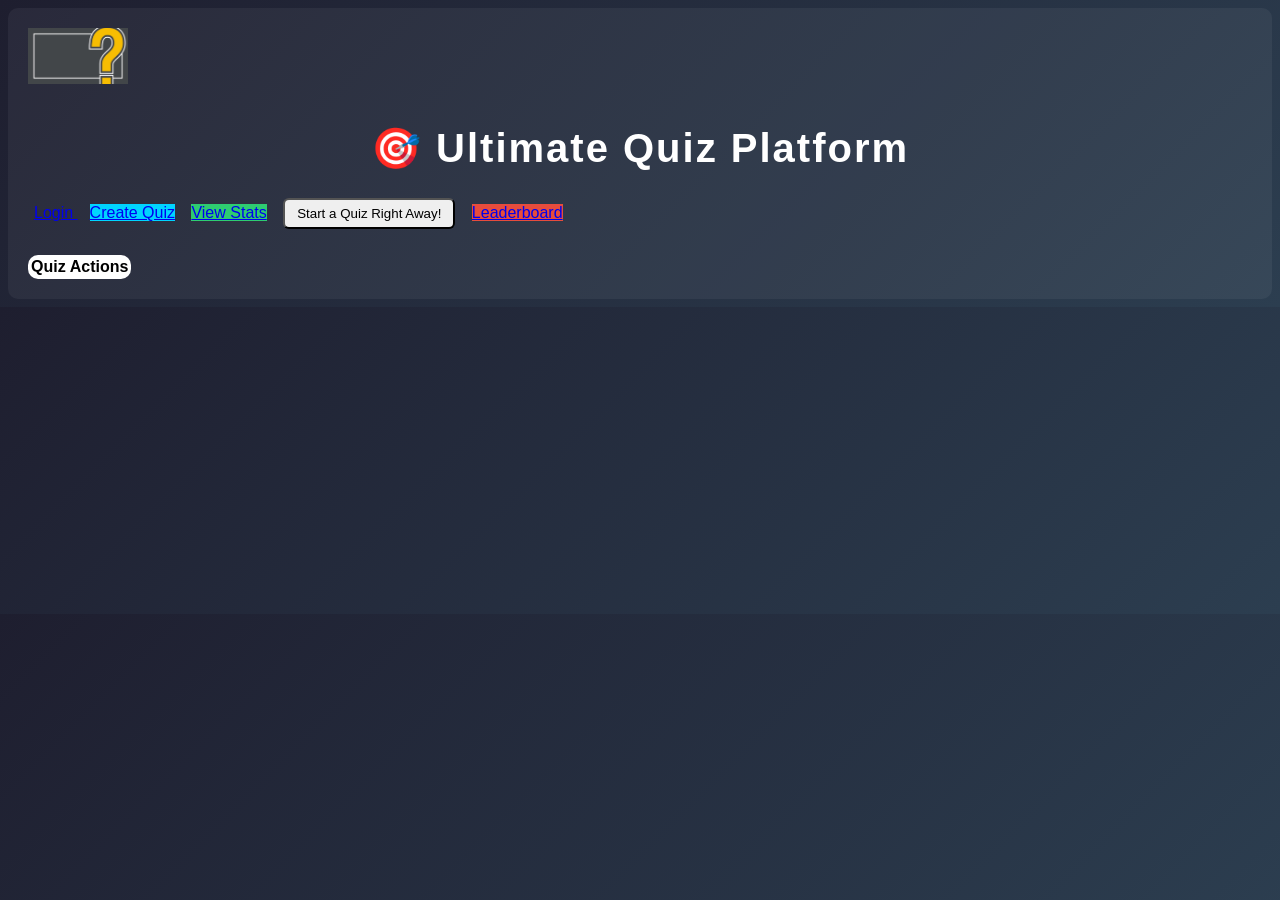
<file: quizz-app/index.html>
<!DOCTYPE html>
<html>
<head>
<meta charset="UTF-8">
<title>Quiz Dashboard</title>
<link rel="stylesheet" href="styles/main.css">
<link rel="stylesheet" href="styles/index.css">
</head>

<body>

<div class="container text-center mt-5">

    <!-- LOGO -->
    <img src="images/app-logo.png" alt="Logo" style="width:100px; margin-bottom:10px;">

    <!-- TITLE -->
    <h1 style="font-size:40px; margin-bottom:20px;">
        🎯 Ultimate Quiz Platform
    </h1>

    <!-- BUTTONS -->
    <div style="margin-bottom:20px;">
        <a href="login.html" class="btn btn-info btn-lg m-2">
        Login
    </a>
    <a href="create-quiz.html" class="btn btn-primary btn-lg m-2">Create Quiz</a>
    <a href="stats.html" class="btn btn-success btn-lg m-2">View Stats</a>

    <button onclick="loadAPIQuiz()" class="btn btn-warning btn-lg m-2">
        Start a Quiz Right Away!
    </button>

    <!-- NEW BUTTON -->
    <a href="leaderboard.html" class="btn btn-danger btn-lg m-2">
        Leaderboard
    </a>
</div>

    <!-- TABLE -->
    <table class="table mt-3">
        <thead>
            <tr><th>Quiz</th><th>Actions</th></tr>
        </thead>
        <tbody id="quizTable"></tbody>
    </table>

</div>

<script src="scripts/index.js"></script>
</body>
</html>
</file>
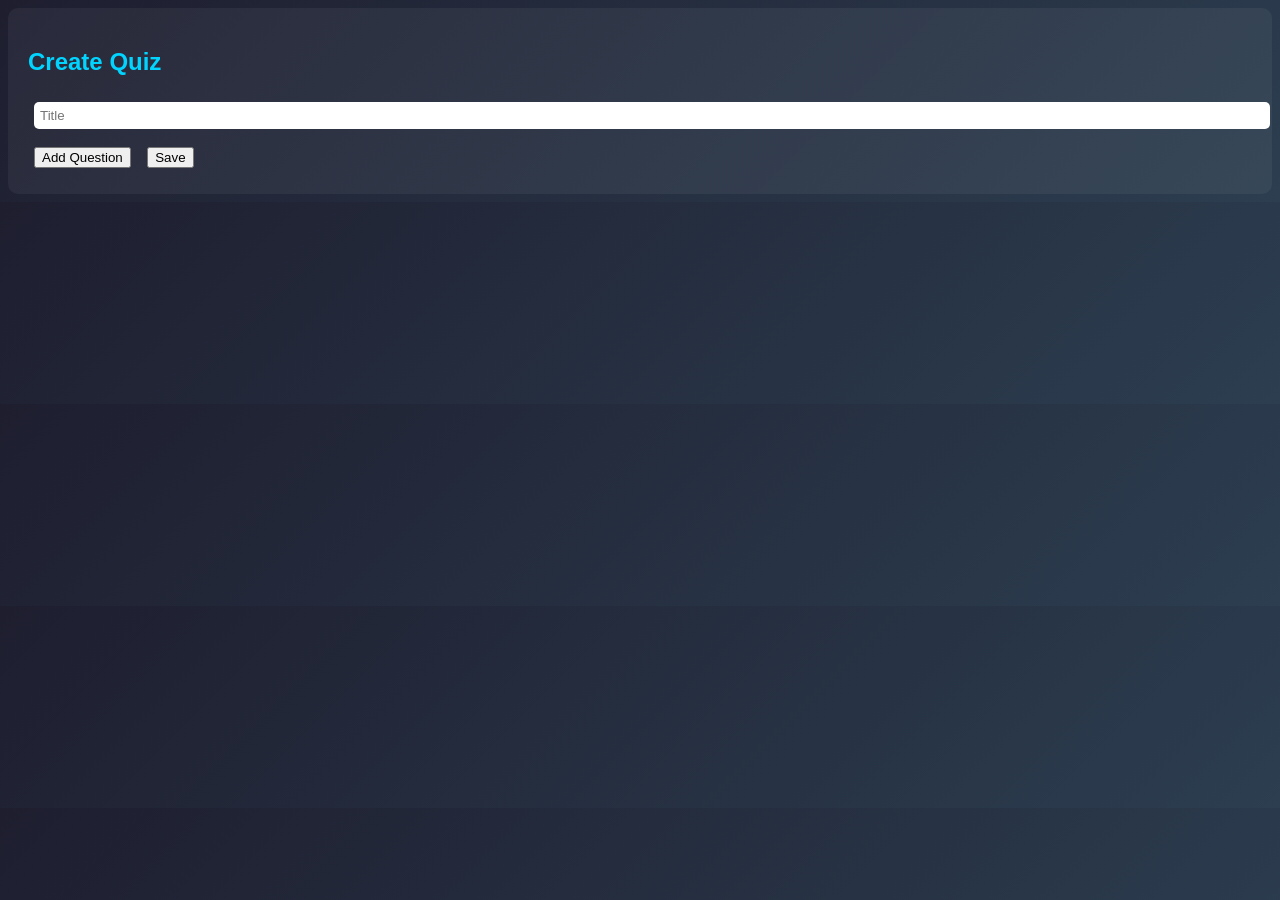
<file: quizz-app/create-quiz.html>
<!DOCTYPE html>
<html>
<head>
<meta charset="UTF-8">
<title>Create Quiz</title>
<link rel="stylesheet" href="styles/main.css">
<link rel="stylesheet" href="styles/create.css">
</head>

<body>
<div class="container">
<h2>Create Quiz</h2>

<input id="title" placeholder="Title">

<div id="questions"></div>

<button onclick="addQuestion()">Add Question</button>
<button onclick="saveQuiz()">Save</button>
</div>

<script src="scripts/create-quiz.js"></script>
</body>
</html>
</file>
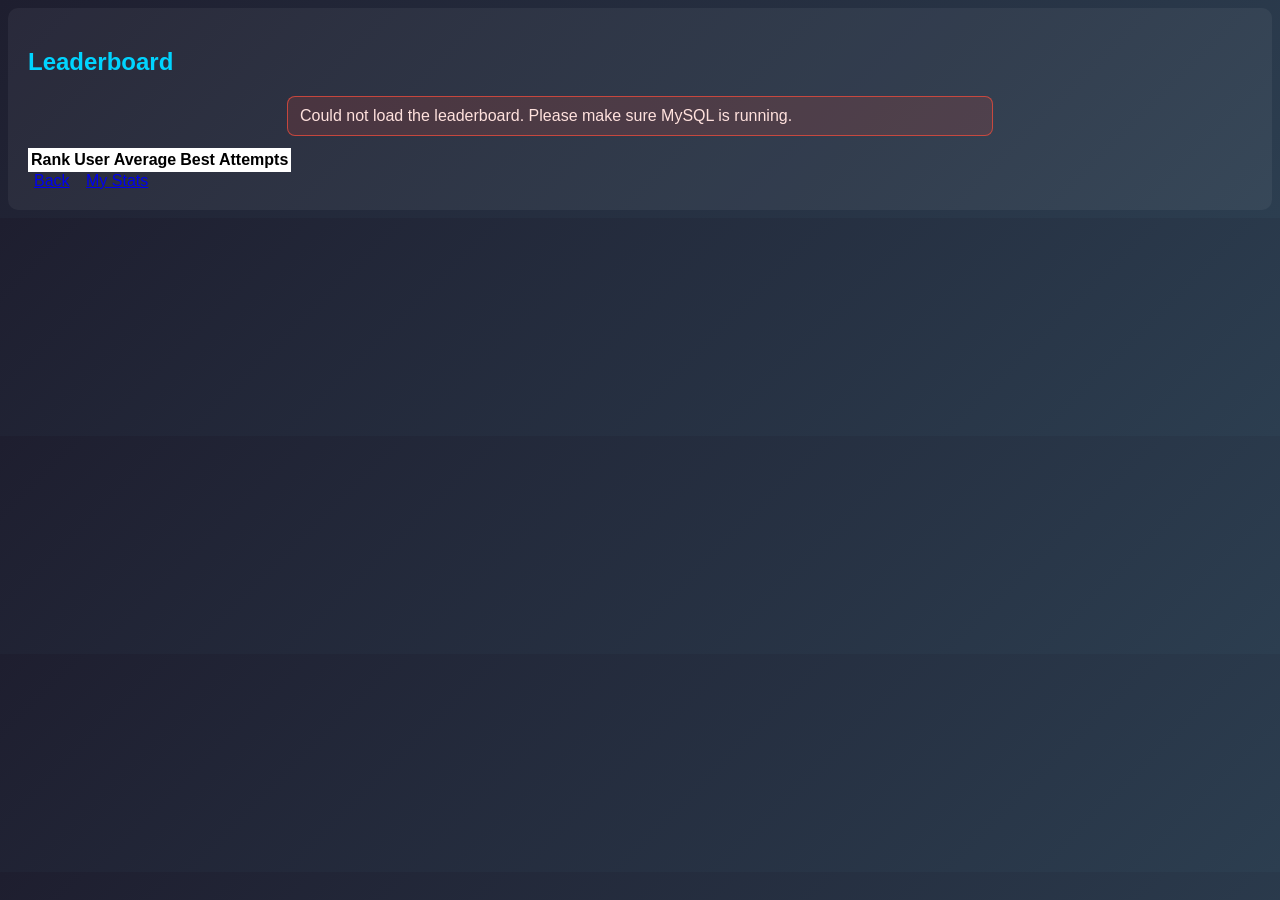
<file: quizz-app/leaderboard.html>
<!DOCTYPE html>
<html>
<head>
<meta charset="UTF-8">
<title>Leaderboard</title>
<link rel="stylesheet" href="styles/main.css">
</head>

<body>
<div class="container text-center">

<h2>Leaderboard</h2>
<div id="leaderboardMessage" class="message info"></div>

<table class="table">
<thead>
<tr><th>Rank</th><th>User</th><th>Average</th><th>Best</th><th>Attempts</th></tr>
</thead>
<tbody id="board"></tbody>
</table>

<a href="index.html">Back</a>
<a href="stats.html">My Stats</a>

</div>

<script src="scripts/leaderboard.js"></script>
</body>
</html>
</file>
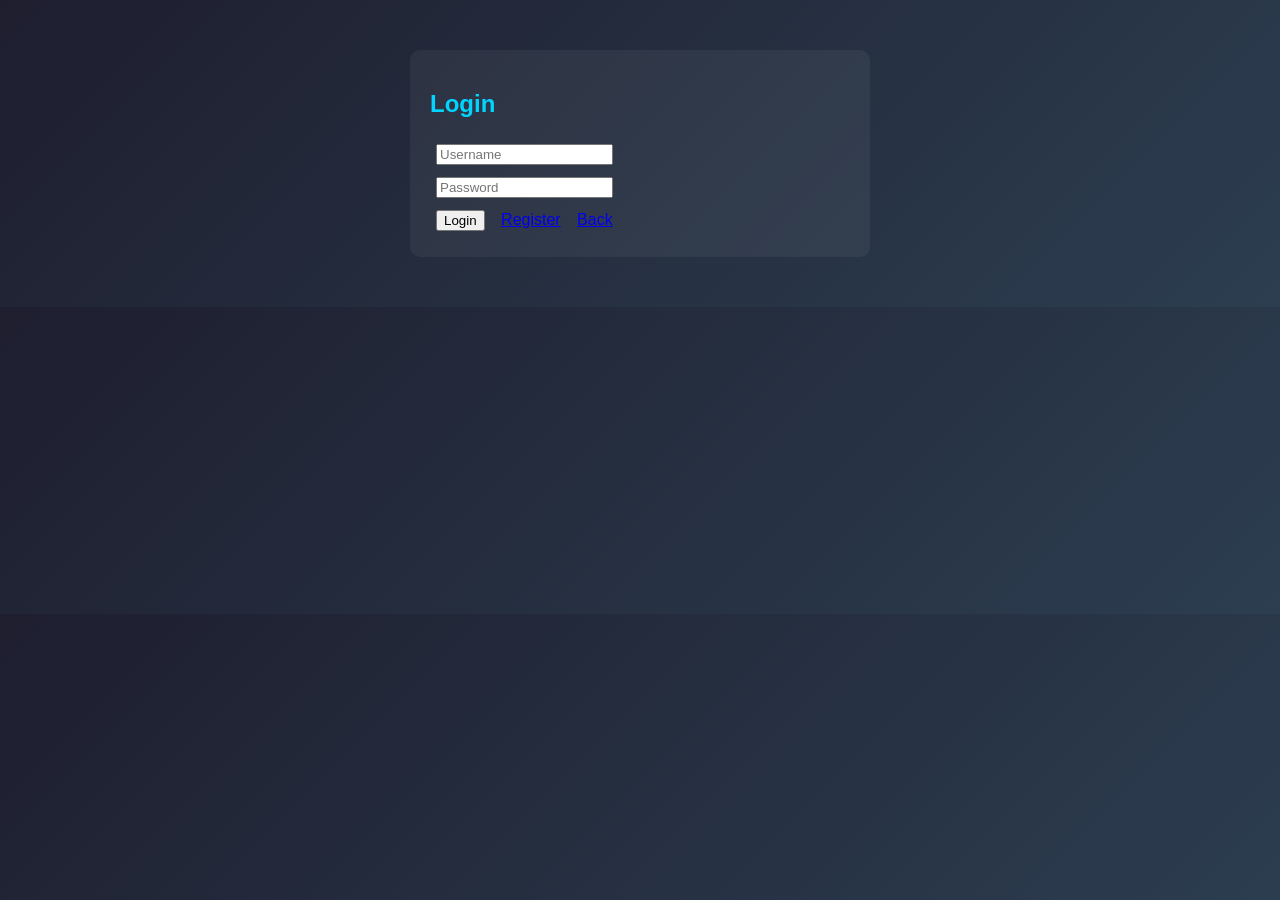
<file: quizz-app/login.html>
<!DOCTYPE html>
<html>
<head>
<meta charset="UTF-8">
<title>Login</title>
<link rel="stylesheet" href="styles/main.css">
</head>

<body>
<div class="container auth-card">
<h2>Login</h2>

<input id="username" placeholder="Username" autocomplete="username"><br>
<input id="password" type="password" placeholder="Password" autocomplete="current-password"><br>

<div id="message" class="message" aria-live="polite"></div>

<button id="loginBtn" onclick="login()">Login</button>
<a href="register.html">Register</a>
<a href="index.html">Back</a>

</div>

<script>
function showMessage(text, type){
    const box = document.getElementById("message");
    box.textContent = text;
    box.className = `message ${type}`;
}

function login(){
    const button = document.getElementById("loginBtn");
    button.disabled = true;
    showMessage("Checking your account...", "info");

    fetch("php/login.php", {
        method: "POST",
        headers: {"Content-Type":"application/json"},
        body: JSON.stringify({
            username: document.getElementById("username").value,
            password: document.getElementById("password").value
        })
    })
    .then(async r=>{
        const data = await r.json().catch(()=>({success:false, message:"Login failed."}));
        if(!r.ok || !data.success) throw data;
        return data;
    })
    .then(data=>{
        showMessage(data.message || "Successfully logged in. Redirecting...", "success");
        setTimeout(()=> window.location="index.html", 900);
    })
    .catch(err=>{
        showMessage(err.message || "Could not log in. Please try again.", "error");
        button.disabled = false;
    });
}
</script>

</body>
</html>
</file>
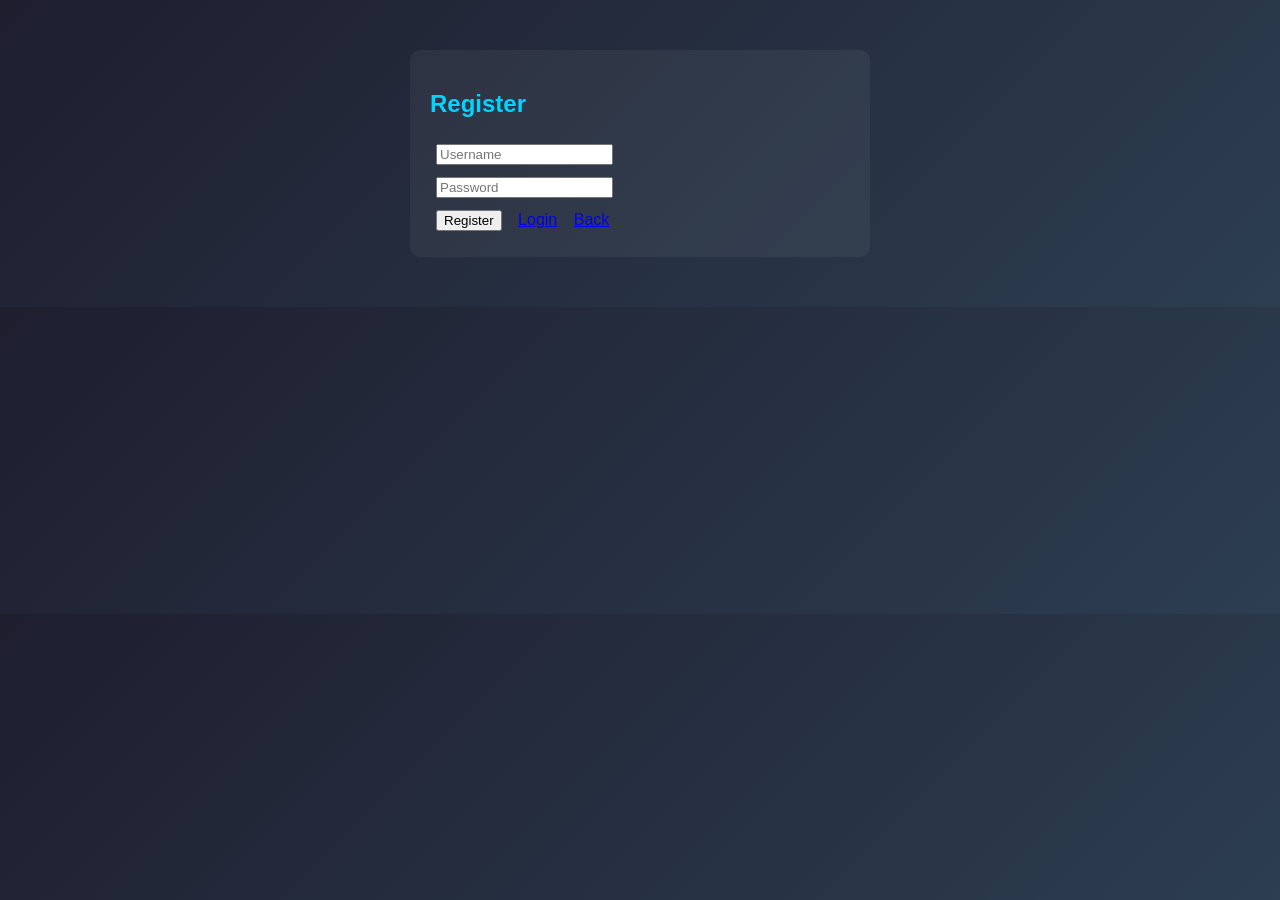
<file: quizz-app/register.html>
<!DOCTYPE html>
<html>
<head>
<meta charset="UTF-8">
<title>Register</title>
<link rel="stylesheet" href="styles/main.css">
</head>

<body>
<div class="container auth-card">
<h2>Register</h2>

<input id="username" placeholder="Username" autocomplete="username"><br>
<input id="password" type="password" placeholder="Password" autocomplete="new-password"><br>

<div id="message" class="message" aria-live="polite"></div>

<button id="registerBtn" onclick="register()">Register</button>
<a href="login.html">Login</a>
<a href="index.html">Back</a>

</div>

<script>
function showMessage(text, type){
    const box = document.getElementById("message");
    box.textContent = text;
    box.className = `message ${type}`;
}

function register(){
    const button = document.getElementById("registerBtn");
    button.disabled = true;
    showMessage("Creating your account...", "info");

    fetch("php/register.php", {
        method:"POST",
        headers: {"Content-Type":"application/json"},
        body: JSON.stringify({
            username: document.getElementById("username").value,
            password: document.getElementById("password").value
        })
    })
    .then(async r=>{
        const data = await r.json().catch(()=>({success:false, message:"Registration failed."}));
        if(!r.ok || !data.success) throw data;
        return data;
    })
    .then(data=>{
        showMessage(data.message || "Successfully registered. Redirecting...", "success");
        setTimeout(()=> window.location="index.html", 900);
    })
    .catch(err=>{
        showMessage(err.message || "Could not register. Please try again.", "error");
        button.disabled = false;
    });
}
</script>

</body>
</html>
</file>
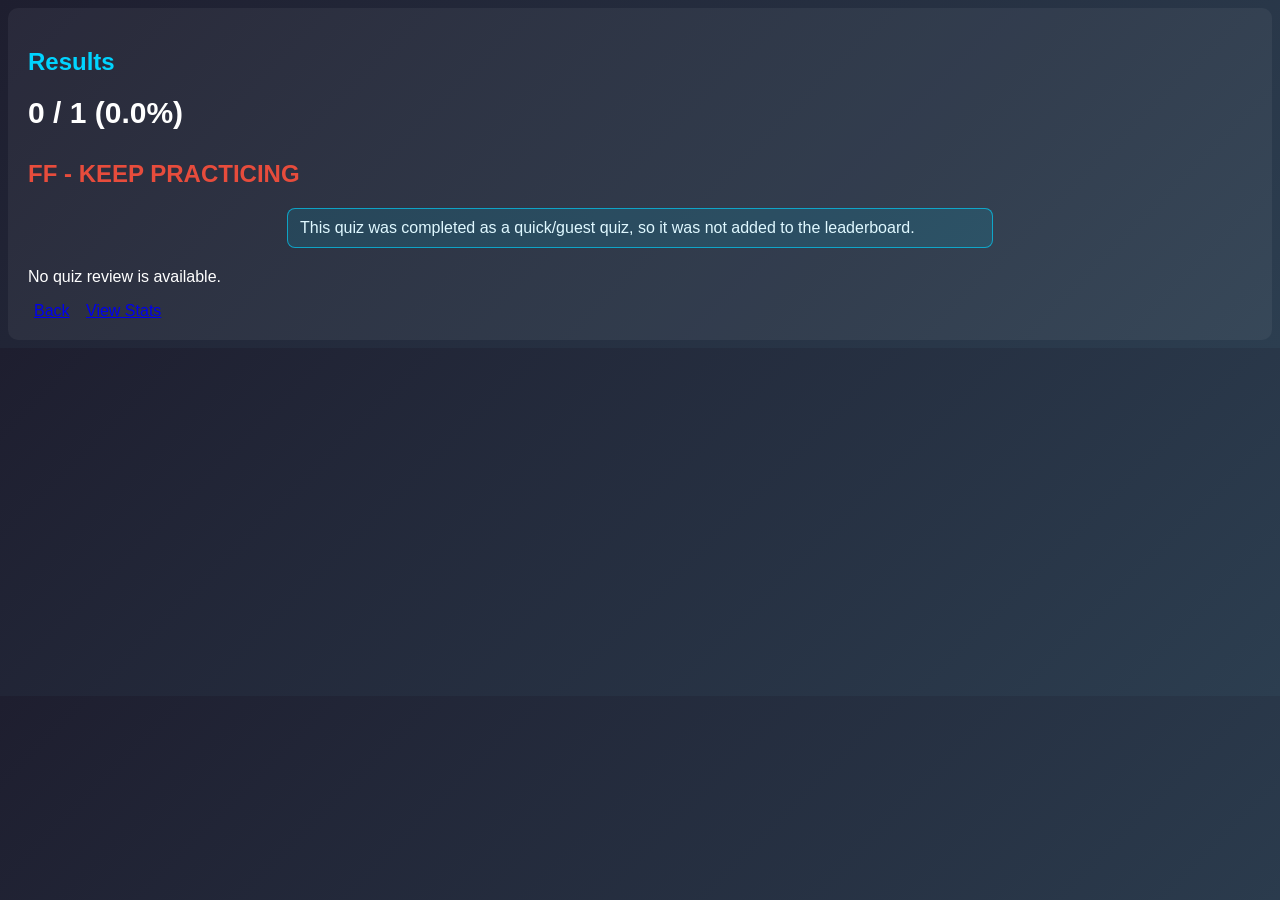
<file: quizz-app/results.html>
<!DOCTYPE html>
<html>
<head>
<meta charset="UTF-8">
<title>Results</title>
<link rel="stylesheet" href="styles/main.css">
<link rel="stylesheet" href="styles/results.css">
</head>

<body>
<div class="container text-center">
<h2>Results</h2>

<h3 id="score"></h3>
<h3 id="grade"></h3>
<div id="saveStatus" class="message info" aria-live="polite"></div>

<div id="review"></div>

<a href="index.html">Back</a>
<a href="stats.html">View Stats</a>
</div>

<script src="scripts/results.js"></script>
</body>
</html>
</file>
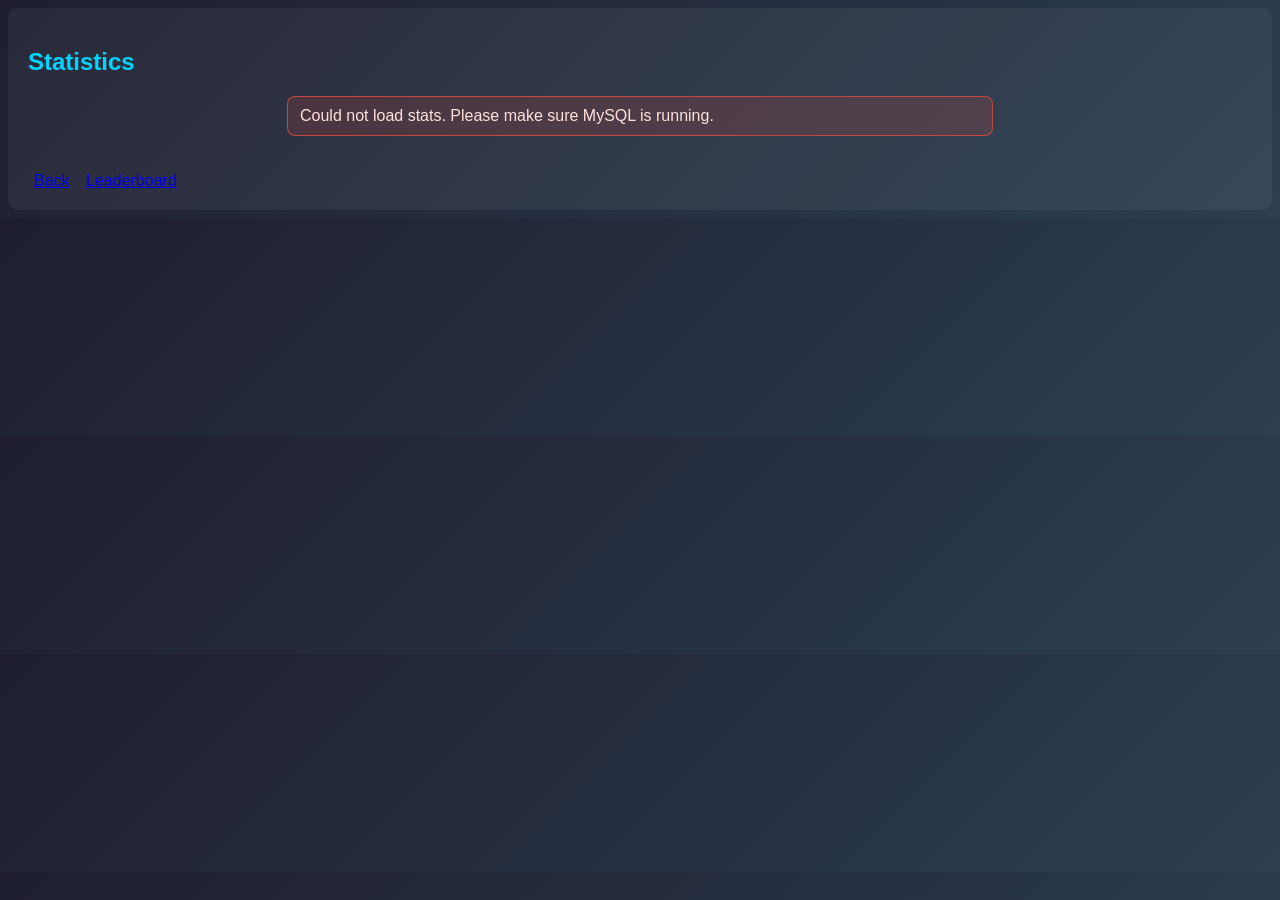
<file: quizz-app/stats.html>
<!DOCTYPE html>
<html>
<head>
<meta charset="UTF-8">
<title>Stats</title>
<link rel="stylesheet" href="styles/main.css">
<link rel="stylesheet" href="styles/stats.css">
</head>

<body>
<div class="container text-center">
<h2>Statistics</h2>

<div id="statsMessage" class="message info"></div>
<div id="statsCards" class="stats-grid"></div>
<div id="recentResults"></div>

<a href="index.html">Back</a>
<a href="leaderboard.html">Leaderboard</a>
</div>

<script src="scripts/stats.js"></script>
</body>
</html>
</file>
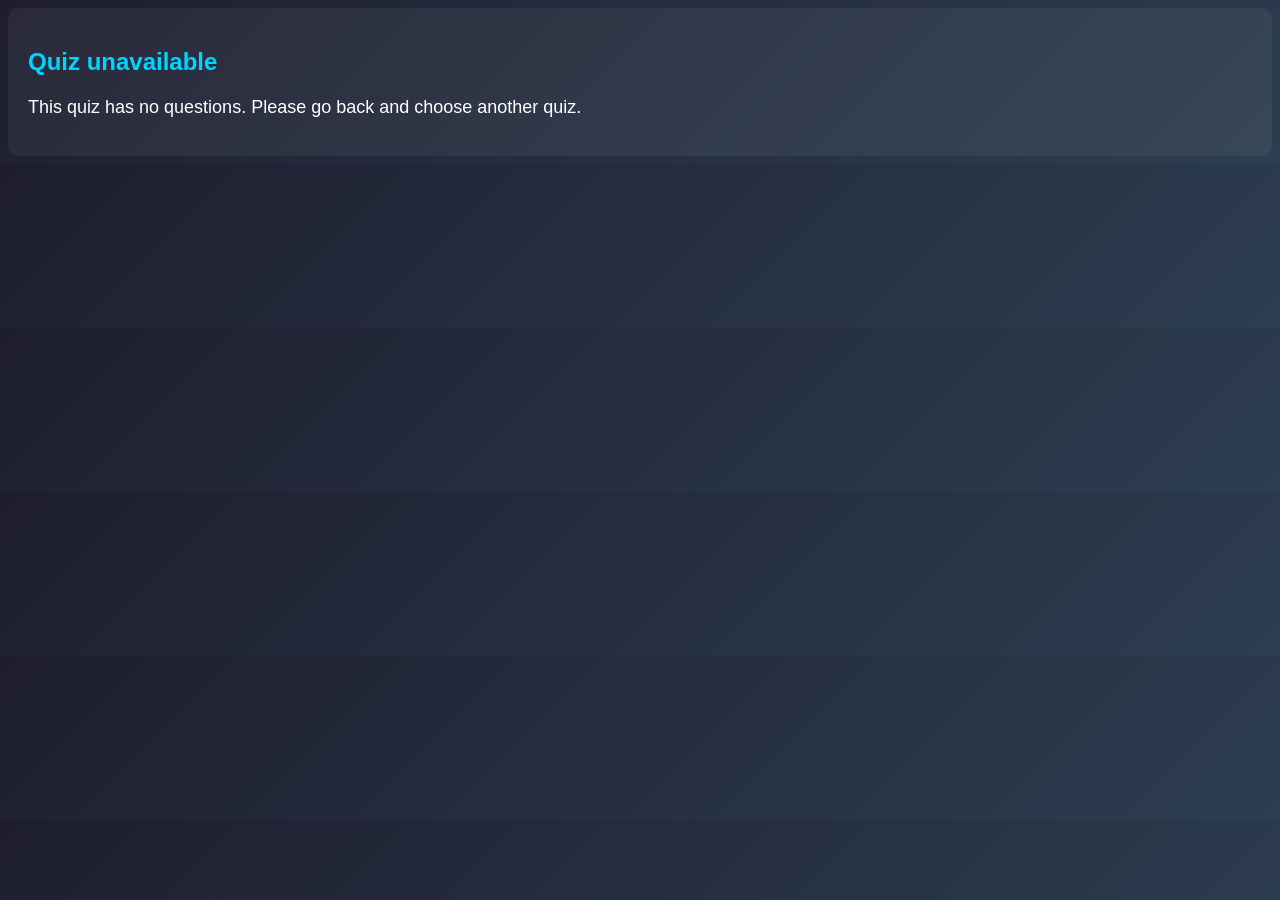
<file: quizz-app/take-quiz.html>
<!DOCTYPE html>
<html>
<head>
<meta charset="UTF-8">
<title>Take Quiz</title>
<link rel="stylesheet" href="styles/main.css">
<link rel="stylesheet" href="styles/take.css">
</head>

<body>
<div class="container">

<h2 id="title"></h2>

<!-- Question Counter -->
<h4 id="counter"></h4>

<!-- Question -->
<div id="qbox"></div>

<!-- Progress Bar -->
<div class="progress-container">
    <div id="progress-bar"></div>
</div>
<p class="status-text">Your current status</p>

<!-- Buttons -->
<div class="nav-buttons">
    <button id="backBtn" onclick="prev()">Back</button>
    <button id="nextBtn" onclick="next()">Next</button>
    <button id="endBtn" onclick="endQuiz()">End Quiz</button>
</div>

</div>

<script src="scripts/take-quiz.js"></script>
</body>
</html>
</file>
<file: quizz-app/styles/main.css>
body {
    background: linear-gradient(135deg, #1e1e2f, #2c3e50);
    color: white;
    font-family: Arial;
}

.container {
    background: rgba(255,255,255,0.05);
    padding: 20px;
    border-radius: 10px;
}

h2 {
    color: #00d4ff;
}

.btn-primary { background:#00d4ff; border:none; }
.btn-success { background:#2ecc71; }
.btn-danger { background:#e74c3c; }

.table {
    background: white;
    color: black;
}
.auth-card {
    max-width: 420px;
    margin: 50px auto;
}

input, select, button, a.btn, .container > a {
    margin: 6px;
}

button:disabled {
    opacity: 0.65;
    cursor: not-allowed;
}

.message {
    display: block;
    margin: 12px auto;
    padding: 10px 12px;
    border-radius: 8px;
    max-width: 680px;
    background: rgba(255,255,255,0.09);
    border: 1px solid rgba(255,255,255,0.16);
}

.message:empty {
    display: none;
}

.message.success {
    color: #d7ffe8;
    border-color: rgba(46,204,113,0.75);
    background: rgba(46,204,113,0.14);
}

.message.error {
    color: #ffe1dd;
    border-color: rgba(231,76,60,0.8);
    background: rgba(231,76,60,0.16);
}

.message.info {
    color: #dff8ff;
    border-color: rgba(0,212,255,0.65);
    background: rgba(0,212,255,0.12);
}

.option-row {
    display: block;
    margin: 8px 0;
    padding: 8px 10px;
    border-radius: 8px;
    background: rgba(255,255,255,0.07);
}
</file>
<file: quizz-app/styles/index.css>
h1 {
    text-align: center;
    letter-spacing: 2px;
}

table {
    border-radius: 10px;
    overflow: hidden;
}

button {
    padding: 6px 12px;
    border-radius: 6px;
}
</file>
<file: quizz-app/styles/create.css>
input, select {
    width: 100%;
    margin-bottom: 8px;
    padding: 6px;
    border-radius: 5px;
    border: none;
}

button {
    margin-top: 10px;
}
</file>
<file: quizz-app/styles/results.css>
#score {
    font-size: 30px;
    margin-top: 20px;
}

#grade {
    font-size: 24px;
    margin-bottom: 20px;
}

#review {
    text-align: left;
    margin-top: 20px;
}
.review-item {
    background: rgba(255,255,255,0.07);
    border: 1px solid rgba(255,255,255,0.12);
    border-radius: 8px;
    margin: 10px 0;
    padding: 12px;
}
</file>
<file: quizz-app/styles/stats.css>
#avg {
    font-size: 28px;
    color: #00ffcc;
    margin-top: 20px;
}
.stats-grid {
    display: grid;
    grid-template-columns: repeat(auto-fit, minmax(140px, 1fr));
    gap: 12px;
    margin: 18px 0;
}

.stat-card, .result-row {
    background: rgba(255,255,255,0.08);
    border: 1px solid rgba(255,255,255,0.14);
    border-radius: 8px;
    padding: 14px;
}

.stat-card span {
    display: block;
    opacity: 0.8;
    margin-bottom: 6px;
}

.stat-card strong {
    color: #00ffcc;
    font-size: 26px;
}

.result-row {
    display: flex;
    justify-content: space-between;
    margin: 8px 0;
}
</file>
<file: quizz-app/styles/take.css>
#qbox {
    margin-top: 20px;
    font-size: 18px;
}

input[type="radio"] {
    margin-right: 8px;
}

.nav-buttons {
    margin-top: 20px;
    display: flex;
    justify-content: space-between;
    gap: 10px;
}

button {
    flex: 1;
    padding: 10px;
    border-radius: 6px;
    border: none;
    background: #00d4ff;
    color: black;
    cursor: pointer;
}

button:hover {
    background: #00aacc;
}

/* End button special */
#endBtn {
    background: #e74c3c;
    color: white;
}

#endBtn:hover {
    background: #c0392b;
}

/* Progress Bar */
.progress-container {
    width: 100%;
    height: 10px;
    background: rgba(255,255,255,0.2);
    border-radius: 10px;
    margin-top: 20px;
    overflow: hidden;
}

#progress-bar {
    height: 100%;
    width: 0%;
    background: #2ecc71;
    transition: width 0.3s ease;
}

.status-text {
    text-align: center;
    margin-top: 5px;
    font-size: 14px;
    color: #ccc;
}

/* Counter */
#counter {
    text-align: center;
    margin-top: 10px;
    color: #00d4ff;
}
</file>
